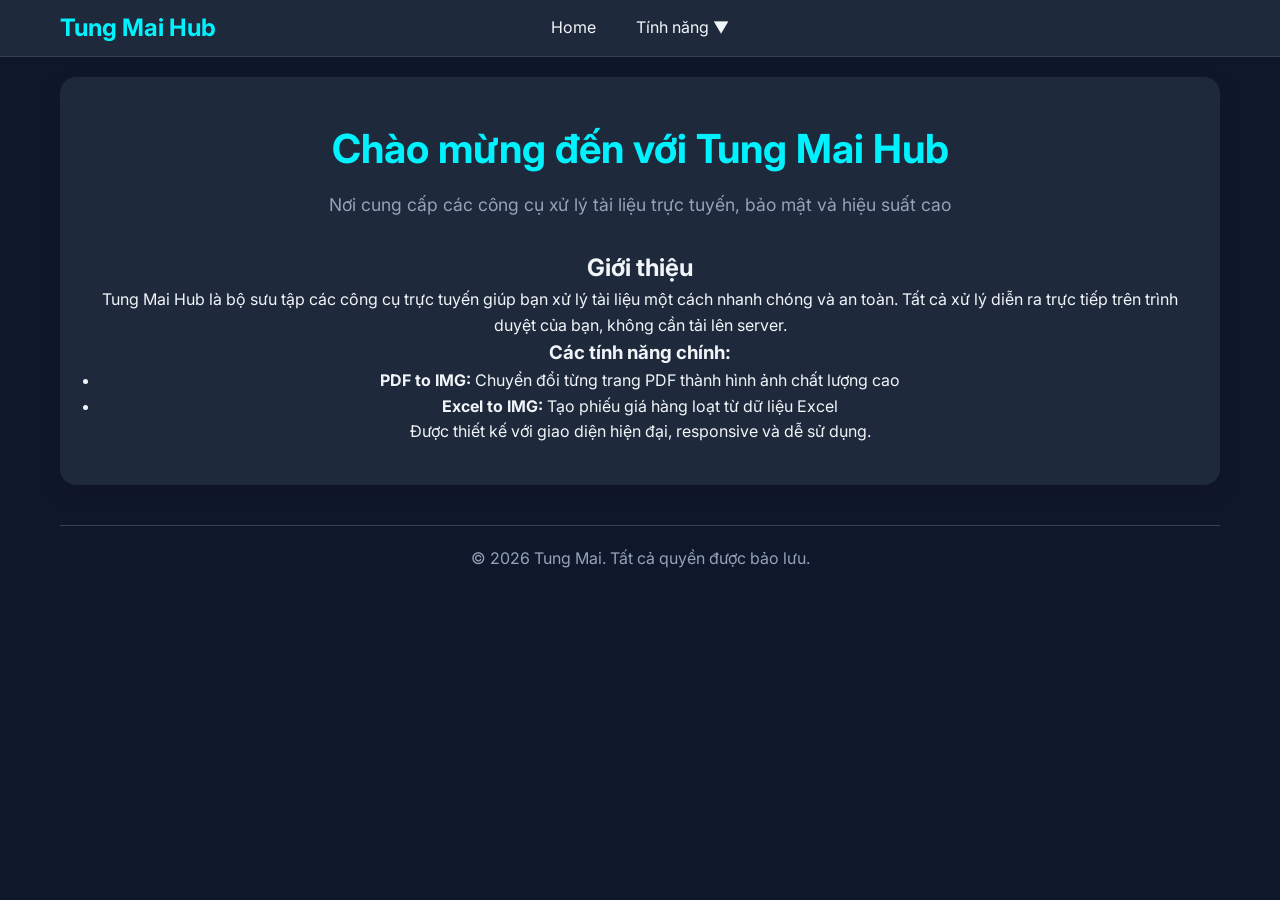
<file: index.html>
<!DOCTYPE html>
<html lang="vi">
<head>
    <meta charset="UTF-8">
    <meta name="viewport" content="width=device-width, initial-scale=1.0">
    <title>Tung Mai - Trang Chủ</title>
    <link rel="stylesheet" href="style.css">
    <link href="https://fonts.googleapis.com/css2?family=Inter:wght@400;600;700&display=swap" rel="stylesheet">
</head>
<body>
    <header class="site-header">
        <div class="nav-container">
            <a href="index.html" class="logo">Tung Mai Hub</a>
            <nav>
                <ul class="nav-menu">
                    <li><a href="index.html">Home</a></li>
                    <li class="dropdown">
                        <a href="#">Tính năng ▼</a>
                        <div class="dropdown-content">
                            <a href="pdf.html">PDF to IMG</a>
                            <a href="excel.html">Excel to IMG</a>
                        </div>
                    </li>
                </ul>
            </nav>
        </div>
    </header>

    <div class="container">
        <section class="main-content">
            <h1>Chào mừng đến với Tung Mai Hub</h1>
            <p class="subtitle">Nơi cung cấp các công cụ xử lý tài liệu trực tuyến, bảo mật và hiệu suất cao</p>
            
            <div class="intro-section">
                <h2>Giới thiệu</h2>
                <p>Tung Mai Hub là bộ sưu tập các công cụ trực tuyến giúp bạn xử lý tài liệu một cách nhanh chóng và an toàn. Tất cả xử lý diễn ra trực tiếp trên trình duyệt của bạn, không cần tải lên server.</p>
                
                <h3>Các tính năng chính:</h3>
                <ul>
                    <li><strong>PDF to IMG:</strong> Chuyển đổi từng trang PDF thành hình ảnh chất lượng cao</li>
                    <li><strong>Excel to IMG:</strong> Tạo phiếu giá hàng loạt từ dữ liệu Excel</li>
                </ul>
                
                <p>Được thiết kế với giao diện hiện đại, responsive và dễ sử dụng.</p>
            </div>
        </section>
        
        <footer>
            <p>&copy; 2026 Tung Mai. Tất cả quyền được bảo lưu.</p>
        </footer>
    </div>
</body>
</html>
</file>
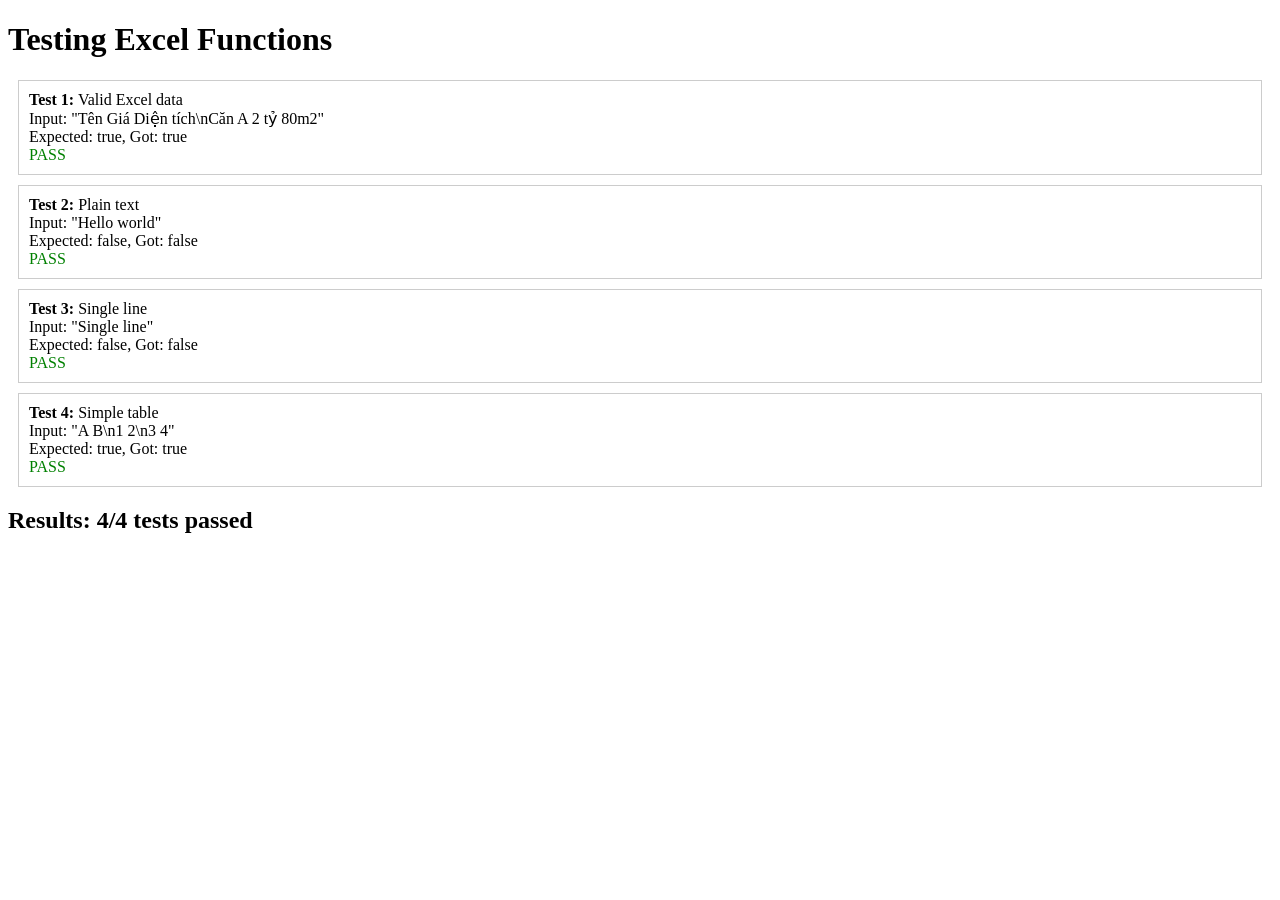
<file: test_excel.html>
<!DOCTYPE html>
<html>
<head>
    <title>Test Excel Functions</title>
</head>
<body>
    <h1>Testing Excel Functions</h1>
    <div id="output"></div>

    <script>
        // Copy the functions from excel.html for testing
        function isExcelData(text) {
            const rows = text.split('\n');
            console.log('Rows:', rows.length, 'Headers:', rows[0]?.split('\t').length);
            return rows.length >= 2 && rows[0].split('\t').length > 1;
        }

        // Test cases
        const testCases = [
            { input: "Tên\tGiá\tDiện tích\nCăn A\t2 tỷ\t80m2", expected: true, desc: "Valid Excel data" },
            { input: "Hello world", expected: false, desc: "Plain text" },
            { input: "Single line", expected: false, desc: "Single line" },
            { input: "A\tB\n1\t2\n3\t4", expected: true, desc: "Simple table" }
        ];

        const output = document.getElementById('output');
        let passed = 0;
        let total = testCases.length;

        testCases.forEach((test, i) => {
            const result = isExcelData(test.input);
            const status = result === test.expected ? 'PASS' : 'FAIL';
            if (result === test.expected) passed++;

            output.innerHTML += `
                <div style="margin: 10px; padding: 10px; border: 1px solid #ccc;">
                    <strong>Test ${i + 1}:</strong> ${test.desc}<br>
                    Input: "${test.input.replace(/\n/g, '\\n')}"<br>
                    Expected: ${test.expected}, Got: ${result}<br>
                    <span style="color: ${result === test.expected ? 'green' : 'red'}">${status}</span>
                </div>
            `;
        });

        output.innerHTML += `<h2>Results: ${passed}/${total} tests passed</h2>`;
        console.log(`Test results: ${passed}/${total} passed`);
    </script>
</body>
</html>
</file>
<file: style.css>
/* Professional Styles for Tung Mai Hub */
:root {
    --primary: #00f2fe;
    --secondary: #00ff88;
    --bg: #0f172a;
    --card: #1e293b;
    --text: #f1f5f9;
    --text-muted: #94a3b8;
    --border: #334155;
    --hover: #475569;
}

* {
    margin: 0;
    padding: 0;
    box-sizing: border-box;
}

body {
    font-family: 'Inter', sans-serif;
    background: var(--bg);
    color: var(--text);
    line-height: 1.6;
}

/* Header Styles */
header.site-header {
    background: var(--card);
    padding: 0;
    position: sticky;
    top: 0;
    z-index: 100;
    border-bottom: 1px solid var(--border);
}

.nav-container {
    max-width: 1200px;
    margin: 0 auto;
    display: flex;
    justify-content: center;
    align-items: center;
    padding: 0 20px;
    position: relative;
}

.logo {
    font-size: 1.5rem;
    font-weight: bold;
    color: var(--primary);
    text-decoration: none;
    position: absolute;
    left: 20px;
}

.nav-menu {
    display: flex;
    list-style: none;
    justify-content: flex-start;
}

.nav-menu {
    display: flex;
    list-style: none;
}

.nav-menu li {
    position: relative;
}

.nav-menu a {
    color: var(--text);
    text-decoration: none;
    padding: 15px 20px;
    display: block;
    transition: color 0.3s;
}

.nav-menu a:hover {
    color: var(--primary);
}

.dropdown {
    position: relative;
}

.dropdown-content {
    display: none;
    position: absolute;
    background: var(--card);
    min-width: 200px;
    border: 1px solid var(--border);
    border-radius: 8px;
    top: 100%;
    left: 0;
}

.dropdown:hover .dropdown-content {
    display: block;
}

.dropdown-content a {
    padding: 12px 16px;
    border-bottom: 1px solid var(--border);
}

.dropdown-content a:last-child {
    border-bottom: none;
}

.dropdown-content a:hover {
    background: var(--hover);
}

/* Main Content */
.container {
    max-width: 1200px;
    margin: 0 auto;
    padding: 20px;
}

header {
    text-align: center;
    padding: 40px 0;
}

h1 {
    color: var(--primary);
    font-size: 3rem;
    margin-bottom: 10px;
}

.subtitle {
    color: var(--text-muted);
    font-size: 1.2rem;
}

.menu {
    display: grid;
    grid-template-columns: repeat(auto-fit, minmax(300px, 1fr));
    gap: 20px;
    margin-top: 40px;
}

.item {
    background: var(--card);
    padding: 30px;
    border-radius: 15px;
    text-decoration: none;
    color: var(--text);
    transition: all 0.3s ease;
    border: 2px solid transparent;
    display: block;
    text-align: center;
}

.item:hover {
    border-color: var(--primary);
    transform: translateY(-5px);
    box-shadow: 0 10px 30px rgba(0, 242, 254, 0.2);
}

.item i {
    font-size: 3rem;
    margin-bottom: 15px;
    display: block;
}

.item h3 {
    margin-bottom: 10px;
}

.item p {
    color: var(--text-muted);
    font-size: 0.9rem;
}

footer {
    text-align: center;
    padding: 20px 0;
    color: var(--text-muted);
    border-top: 1px solid var(--border);
    margin-top: 40px;
}

.btn {
    background: var(--primary);
    color: var(--bg);
    padding: 12px 24px;
    border: none;
    border-radius: 8px;
    cursor: pointer;
    font-weight: bold;
    transition: background 0.3s;
}

.btn:hover {
    background: var(--secondary);
}

.back-link {
    display: inline-block;
    margin-bottom: 20px;
    color: var(--text-muted);
    text-decoration: none;
}

.back-link:hover {
    color: var(--primary);
}

/* Responsive */
@media (max-width: 768px) {
    h1 {
        font-size: 2rem;
    }
    .menu {
        grid-template-columns: 1fr;
    }
    .container {
        padding: 10px;
    }
    .box {
        padding: 30px;
    }
    .nav-container {
        flex-direction: column;
        padding: 10px;
    }
    .nav-menu {
        margin-top: 10px;
    }
    .dropdown-content {
        position: static;
        display: none;
    }
    .dropdown:hover .dropdown-content {
        display: block;
    }
    .app-wrapper {
        max-width: 100%;
        max-height: 100vh;
        margin: 0;
        border-radius: 0;
    }
    .chat-container {
        padding: 10px;
    }
    .message {
        max-width: 90%;
    }
    .input-area {
        padding: 12px;
    }
    .button-bar {
        padding: 0 12px 12px;
    }
}

/* Preview images */
#preview {
    display: flex;
    justify-content: center;
    margin-top: 30px;
}

.img-item {
    background: var(--card);
    border-radius: 10px;
    padding: 15px;
    text-align: center;
    box-shadow: 0 2px 10px rgba(0,0,0,0.1);
    max-width: 100%;
}

.img-item img {
    max-width: 100%;
    border-radius: 8px;
    margin-bottom: 10px;
}

.download-btn {
    background: var(--primary);
    color: var(--bg);
    border: none;
    padding: 8px 16px;
    border-radius: 5px;
    cursor: pointer;
    font-size: 14px;
    transition: background 0.3s;
}

.download-btn:hover {
    background: var(--secondary);
}

.box {
    border: 2px dashed var(--border);
    padding: 50px;
    border-radius: 15px;
    cursor: pointer;
    margin: 20px auto;
    max-width: 800px;
    text-align: center;
    transition: border-color 0.3s;
}

.box:hover {
    border-color: var(--primary);
}

#preview {
    display: grid;
    grid-template-columns: repeat(auto-fill, minmax(150px, 1fr));
    gap: 10px;
    margin-top: 20px;
}

canvas {
    width: 100%;
    border-radius: 5px;
    border: 1px solid var(--border);
}

/* Export area hidden */
#export-area {
    position: absolute;
    left: -9999px;
    top: 0;
}

/* Chat bubble styles for Excel export */
.chat-container {
    width: 1920px;
    height: 1080px;
    padding: 50px;
    background: linear-gradient(135deg, #667eea 0%, #764ba2 100%);
    display: flex;
    align-items: center;
    justify-content: center;
}

.chat-bubble {
    background: #ffffff;
    border-radius: 20px;
    padding: 20px;
    box-shadow: 0 4px 20px rgba(0,0,0,0.1);
    max-width: 700px;
    position: relative;
}

.chat-bubble::before {
    content: '';
    position: absolute;
    bottom: -10px;
    left: 30px;
    width: 0;
    height: 0;
    border-left: 15px solid transparent;
    border-right: 15px solid transparent;
    border-top: 15px solid #ffffff;
}

.chat-header {
    font-size: 18px;
    font-weight: bold;
    color: #333;
    text-align: center;
    margin-bottom: 15px;
    border-bottom: 2px solid #00f2fe;
    padding-bottom: 10px;
}

.data-table {
    width: 100%;
    border-collapse: collapse;
    font-size: 14px;
}

.data-table th {
    background: #00f2fe;
    color: white;
    padding: 12px;
    text-align: left;
    font-weight: bold;
}

.data-table td {
    padding: 12px;
    border-bottom: 1px solid #eee;
    background: #f9f9f9;
}

.data-table tr:nth-child(even) td {
    background: #ffffff;
}

.sheet-box {
    background: white;
    color: black;
    padding: 30px;
    display: inline-block;
    border: 1px solid #000;
}

table {
    border-collapse: collapse;
    white-space: nowrap;
    width: 100%;
}

th, td {
    border: 1px solid #000;
    padding: 8px 15px;
}

th {
    background: #eee;
}

/* Chat Interface Styles */
.app-wrapper {
    width: 100%;
    height: 100vh;
    max-width: 900px;
    max-height: 95vh;
    display: flex;
    flex-direction: column;
    background: #fff;
    border: 1px solid #dee2e6;
    border-radius: 16px;
    box-shadow: 0 8px 24px rgba(0, 0, 0, 0.1);
    overflow: hidden;
    margin: 20px auto;
}

.chat-container {
    flex: 1;
    padding: 20px;
    overflow-y: auto;
    display: flex;
    flex-direction: column;
    gap: 12px;
    background: transparent;
}

.message {
    background: #f0f2f5;
    padding: 10px 15px;
    border-radius: 20px;
    max-width: 70%;
    box-shadow: none;
    position: relative;
    word-wrap: break-word;
    display: flex;
    flex-direction: column;
    animation: message-fade-in 0.4s ease-out;
}

@keyframes message-fade-in {
    from { opacity: 0; transform: translateY(10px); }
    to { opacity: 1; transform: translateY(0); }
}

.message-timestamp {
    font-size: 0.75rem;
    color: #8a8d91;
    margin-top: 8px;
    align-self: flex-end;
}

.chat-container::-webkit-scrollbar {
    width: 6px;
}

.chat-container::-webkit-scrollbar-track {
    background: transparent;
}

.chat-container::-webkit-scrollbar-thumb {
    background: #dbdbdb;
    border-radius: 3px;
}

.chat-container::-webkit-scrollbar-thumb:hover {
    background: #c7c7c7;
}

.input-area {
    display: flex;
    padding: 12px 12px 12px 20px;
    align-items: center;
    gap: 8px;
}

.input-area textarea {
    flex: 1;
    font-family: inherit;
    padding: 10px 16px;
    resize: none;
    font-size: 15px;
    border: none;
    background: #f0f2f5;
    max-height: 120px;
    border-radius: 20px;
    transition: box-shadow 0.2s ease-in-out;
}

.input-area textarea:focus {
    outline: none;
    box-shadow: 0 0 0 3px rgba(0, 123, 255, 0.2);
}

.button-bar {
    display: flex;
    justify-content: flex-end;
    gap: 10px;
    padding: 0 20px 12px;
}

.icon-btn {
    background: none;
    border: none;
    cursor: pointer;
    padding: 8px;
    margin: 0;
    border-radius: 50%;
    display: flex;
    align-items: center;
    justify-content: center;
    color: #606770;
    transition: background-color 0.2s ease, color 0.2s ease, transform 0.15s ease-out;
}

.icon-btn:hover {
    background-color: #e4e6e9;
    color: #000;
    transform: scale(1.1);
}

.icon-btn svg {
    width: 22px;
    height: 22px;
}

.icon-btn:disabled {
    cursor: not-allowed;
    color: #bdc1c6;
    transform: scale(1);
}

.spinner {
    animation: rotate 1.5s linear infinite;
}

.spinner .path {
    stroke: currentColor;
    stroke-linecap: round;
    animation: dash 1.5s ease-in-out infinite;
}

@keyframes rotate {
    100% { transform: rotate(360deg); }
}

@keyframes dash {
    0% { stroke-dasharray: 1, 150; stroke-dashoffset: 0; }
    50% { stroke-dasharray: 90, 150; stroke-dashoffset: -35; }
    100% { stroke-dasharray: 90, 150; stroke-dashoffset: -124; }
}

.download-btn-group {
    position: absolute;
    top: 8px;
    right: 8px;
    display: flex;
    gap: 5px;
    opacity: 0;
    pointer-events: none;
    transition: opacity 0.2s ease;
}

.download-btn {
    background: rgba(0, 0, 0, 0.5);
    color: white;
    border: none;
    border-radius: 50%;
    cursor: pointer;
    width: 28px;
    height: 28px;
    display: flex;
    align-items: center;
    justify-content: center;
    transition: background-color 0.2s ease;
}

.download-btn:hover {
    background: rgba(0, 0, 0, 0.7);
}

.download-btn svg {
    width: 16px;
    height: 16px;
}

.message:hover .download-btn-group {
    opacity: 1;
    pointer-events: auto;
}

.message-image-container {
    margin-top: 8px;
    border-radius: 10px;
    overflow: hidden;
}

.message-image-container.single-image img {
    max-width: 300px;
    max-height: 400px;
    width: auto;
    height: auto;
    display: block;
}

.modal {
    position: fixed;
    top: 0;
    left: 0;
    width: 100vw;
    height: 100vh;
    background: rgba(0,0,0,0.85);
    display: flex;
    justify-content: center;
    align-items: center;
    z-index: 1000;
    animation: modal-fade-in 0.3s ease;
}

.modal img {
    max-width: 90vw;
    max-height: 90vh;
    border-radius: 10px;
    transform-origin: center center;
    transition: transform 0.1s ease-out;
}

.modal .actions {
    position: absolute;
    top: 20px;
    right: 30px;
    z-index: 1002;
    display: flex;
    gap: 8px;
}

.modal .actions .icon-btn {
    background-color: rgba(255, 255, 255, 0.1);
    color: white;
}

.modal .actions .icon-btn:hover {
    background-color: rgba(255, 255, 255, 0.2);
}

@keyframes modal-fade-in {
    from { opacity: 0; }
    to { opacity: 1; }
}

.modal-nav-btn {
    position: absolute;
    top: 50%;
    transform: translateY(-50%);
    background-color: rgba(255, 255, 255, 0.1);
    color: white;
    border: none;
    border-radius: 50%;
    width: 40px;
    height: 40px;
    cursor: pointer;
    display: flex;
    align-items: center;
    justify-content: center;
    z-index: 1001;
    opacity: 0;
    pointer-events: none;
    transition: background-color 0.2s ease, opacity 0.2s ease;
}

.modal-nav-btn:hover {
    background-color: rgba(255, 255, 255, 0.25);
}

.modal-nav-btn:disabled {
    display: none;
}

.modal:hover .modal-nav-btn:not(:disabled) {
    opacity: 1;
    pointer-events: auto;
}

#modal-prev {
    left: 20px;
}

#modal-next {
    right: 20px;
}

.modal-nav-btn svg {
    width: 28px;
    height: 28px;
}

.control-panel {
    background: transparent;
    box-shadow: 0 -4px 12px rgba(0, 0, 0, 0.05);
}

#toast-container {
    position: fixed;
    bottom: 20px;
    right: 20px;
    z-index: 10000;
}

.toast {
    background: #333;
    color: white;
    padding: 12px 16px;
    border-radius: 8px;
    margin-top: 10px;
    animation: toast-slide-in 0.3s ease;
}

.toast.success {
    background: #28a745;
}

.toast.error {
    background: #dc3545;
}

.toast.info {
    background: #007bff;
}

@keyframes toast-slide-in {
    from { transform: translateX(100%); opacity: 0; }
    to { transform: translateX(0); opacity: 1; }
}

/* Preview Styles */
.preview-container {
    background: var(--card);
    border: 1px solid var(--border);
    border-radius: 12px;
    padding: 12px;
    margin-bottom: 8px;
    display: flex;
    align-items: center;
    gap: 12px;
    animation: preview-slide-in 0.3s ease-out;
}

@keyframes preview-slide-in {
    from { opacity: 0; transform: translateY(-10px); }
    to { opacity: 1; transform: translateY(0); }
}

.preview-image {
    flex: 1;
    max-width: 200px;
}

.preview-image img {
    width: 100%;
    height: auto;
    border-radius: 8px;
    cursor: pointer;
    transition: transform 0.2s ease;
}

.preview-image img:hover {
    transform: scale(1.02);
}

.preview-actions {
    display: flex;
    flex-direction: column;
    gap: 8px;
}

.preview-send-btn, .preview-cancel-btn {
    width: 40px;
    height: 40px;
    border: none;
    border-radius: 50%;
    cursor: pointer;
    display: flex;
    align-items: center;
    justify-content: center;
    transition: all 0.2s ease;
    font-size: 18px;
}

.preview-send-btn {
    background: var(--primary);
    color: white;
}

.preview-send-btn:hover {
    background: #00d4e6;
    transform: scale(1.05);
}

.preview-cancel-btn {
    background: #ef4444;
    color: white;
}

.preview-cancel-btn:hover {
    background: #dc2626;
    transform: scale(1.05);
}

/* PDF-style Layout */
.container {
    max-width: 1200px;
    margin: 0 auto;
    padding: 20px;
}

.main-content {
    background: var(--card);
    border-radius: 16px;
    padding: 40px;
    box-shadow: 0 8px 24px rgba(0, 0, 0, 0.1);
    text-align: center;
}

.main-content h1 {
    font-size: 2.5rem;
    font-weight: bold;
    color: var(--primary);
    margin-bottom: 10px;
}

.subtitle {
    font-size: 1.1rem;
    color: var(--text-muted);
    margin-bottom: 30px;
}

.input-section {
    max-width: 600px;
    margin: 0 auto 30px;
}

.input-box {
    position: relative;
    margin-bottom: 20px;
}

.input-box textarea {
    width: 100%;
    padding: 15px 50px 15px 20px;
    border: 2px solid var(--border);
    border-radius: 12px;
    background: var(--bg);
    color: var(--text);
    font-size: 16px;
    font-family: inherit;
    resize: vertical;
    min-height: 60px;
    transition: border-color 0.3s ease;
}

.input-box textarea:focus {
    outline: none;
    border-color: var(--primary);
    box-shadow: 0 0 0 3px rgba(0, 242, 254, 0.1);
}

.send-btn {
    position: absolute;
    right: 10px;
    bottom: 10px;
    width: 36px;
    height: 36px;
    border: none;
    border-radius: 50%;
    background: var(--primary);
    color: white;
    cursor: pointer;
    display: flex;
    align-items: center;
    justify-content: center;
    transition: all 0.2s ease;
}

.send-btn:hover {
    background: #00d4e6;
    transform: scale(1.05);
}

.action-buttons {
    display: flex;
    gap: 10px;
    justify-content: center;
    flex-wrap: wrap;
}

.action-btn {
    display: flex;
    align-items: center;
    gap: 8px;
    padding: 10px 16px;
    border: 1px solid var(--border);
    border-radius: 8px;
    background: var(--bg);
    color: var(--text);
    cursor: pointer;
    font-size: 14px;
    transition: all 0.2s ease;
}

.action-btn:hover {
    background: var(--hover);
    border-color: var(--primary);
}

.action-btn.primary {
    background: var(--primary);
    color: white;
    border-color: var(--primary);
}

.action-btn.primary:hover {
    background: #00d4e6;
}

.action-btn.danger {
    border-color: #ef4444;
    color: #ef4444;
}

.action-btn.danger:hover {
    background: #ef4444;
    color: white;
}

.status-text {
    font-size: 1.1rem;
    color: var(--primary);
    margin: 20px 0;
    min-height: 24px;
}

.image-preview {
    display: grid;
    grid-template-columns: repeat(auto-fit, minmax(250px, 1fr));
    gap: 20px;
    margin-top: 30px;
}

.image-item {
    background: var(--bg);
    border: 1px solid var(--border);
    border-radius: 12px;
    padding: 15px;
    transition: transform 0.2s ease, box-shadow 0.2s ease;
}

.image-item:hover {
    transform: translateY(-2px);
    box-shadow: 0 4px 12px rgba(0, 0, 0, 0.2);
}

.image-item img {
    width: 100%;
    height: auto;
    border-radius: 8px;
    cursor: pointer;
    transition: transform 0.2s ease;
}

.image-item img:hover {
    transform: scale(1.02);
}

.image-item .image-actions {
    display: flex;
    gap: 10px;
    margin-top: 10px;
    flex-wrap: wrap;
}

.image-item .download-btn,
.image-item .remove-btn {
    flex: 1;
    min-width: 100px;
    padding: 8px;
    border: 1px solid var(--border);
    border-radius: 6px;
    background: var(--card);
    color: var(--text);
    cursor: pointer;
    font-size: 14px;
    transition: all 0.2s ease;
}

.image-item .remove-btn {
    background: rgba(255, 80, 80, 0.08);
    border-color: rgba(255, 80, 80, 0.25);
}

.image-item .download-btn:hover,
.image-item .remove-btn:hover {
    background: var(--hover);
    border-color: var(--primary);
}
</file>
